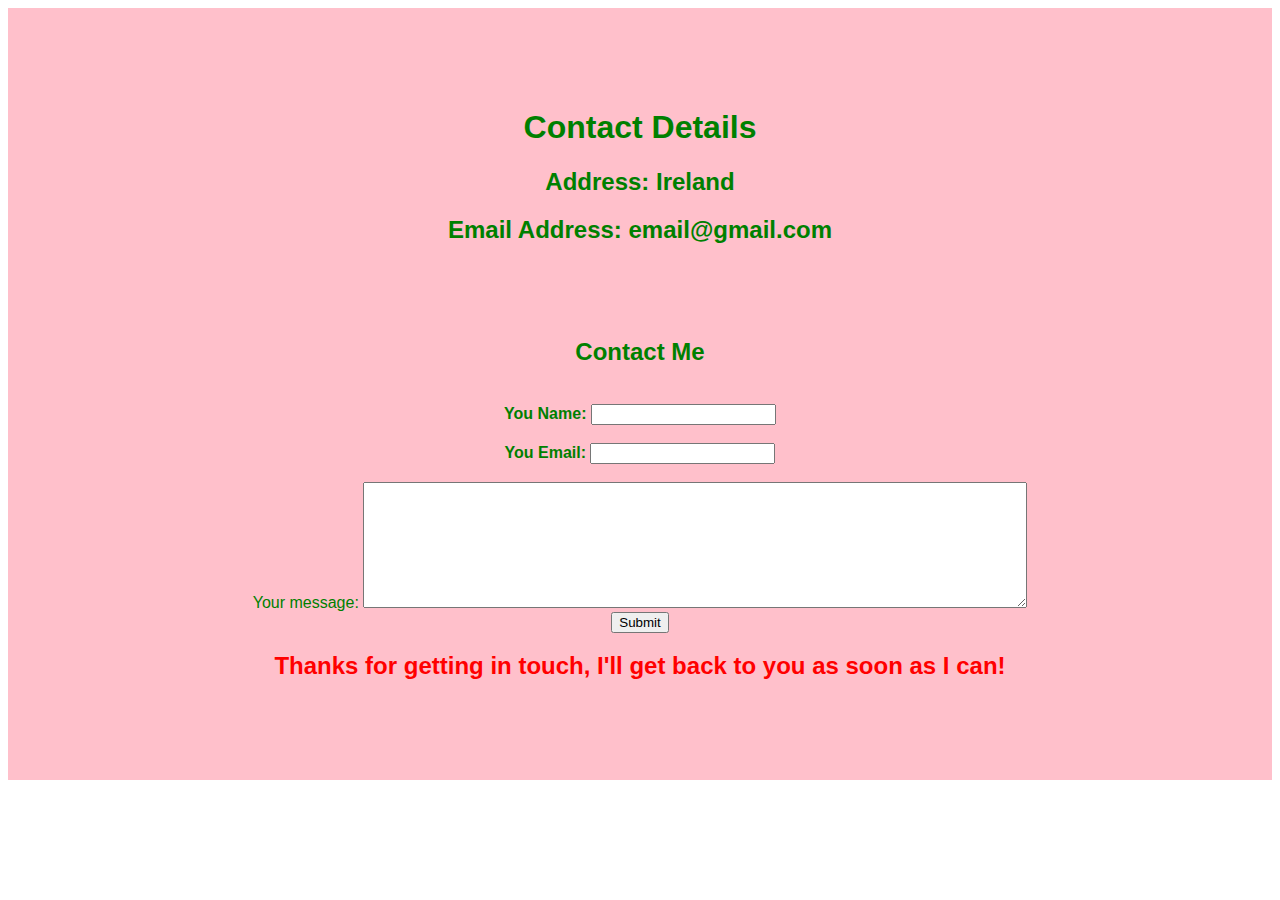
<file: index2.html>
<!DOCTYPE html>
<html lang="en" dir="ltr">

<head>
  <meta charset="utf-8">
  <link rel="stylesheet" href="style.css" />
  <div style="background-color:pink ;color:green ;padding:80px">
  <title> My Contact Details
</title>
</head>

<body class="font">
  <center>

    <h1>Contact Details</h1>
    <h2> Address: Ireland </h2>
    <h2>Email Address: email@gmail.com</h2>

<br>
<br>
<br>
<h2> Contact Me </h2>
<br>
   <form action="mailto:annawalsh65@outlook.com" method="post" enctype="text/plain"> <!-- this means that the email will be encoded as plain text (no weird symbols), similar to how UTF 8 encodes-->
    <label for=""> <strong> You Name: </strong></label>
    <input type="text" name="Name" value="">
    <br> <br>
    <label for=""> <strong> You Email: </strong></label>
    <input type="email" name=" Email" value=""> <!-- the name attribute is so the browser can label the information that was input when sending the message, without it the info wont be labelled in the email-->
    <br> <br>
    <label for=""> Your message: </label>
    <textarea name="Message" rows="8" cols="80"></textarea>
    <br>
      <input type="submit" name="">
   </form>

   <h2 class="color2"> Thanks for getting in touch, I'll get back to you as soon as I can! </h2>


  </center>
</body>

</html>
</file>
<file: style.css>
.heading {font-weight: bold; background: rgb(255, 0, 0, .25);
    padding: 10px; border: 1px solid red}
.color {color:blue;}
.color2 {color: red}
dt{font-size: 150%}
.intro {font-size: 120%;}
.font {font-family: sans-serif;}
a:hover {color: green;
  background-color:white ;}
.nodot {list-style-type: none;}
</file>
